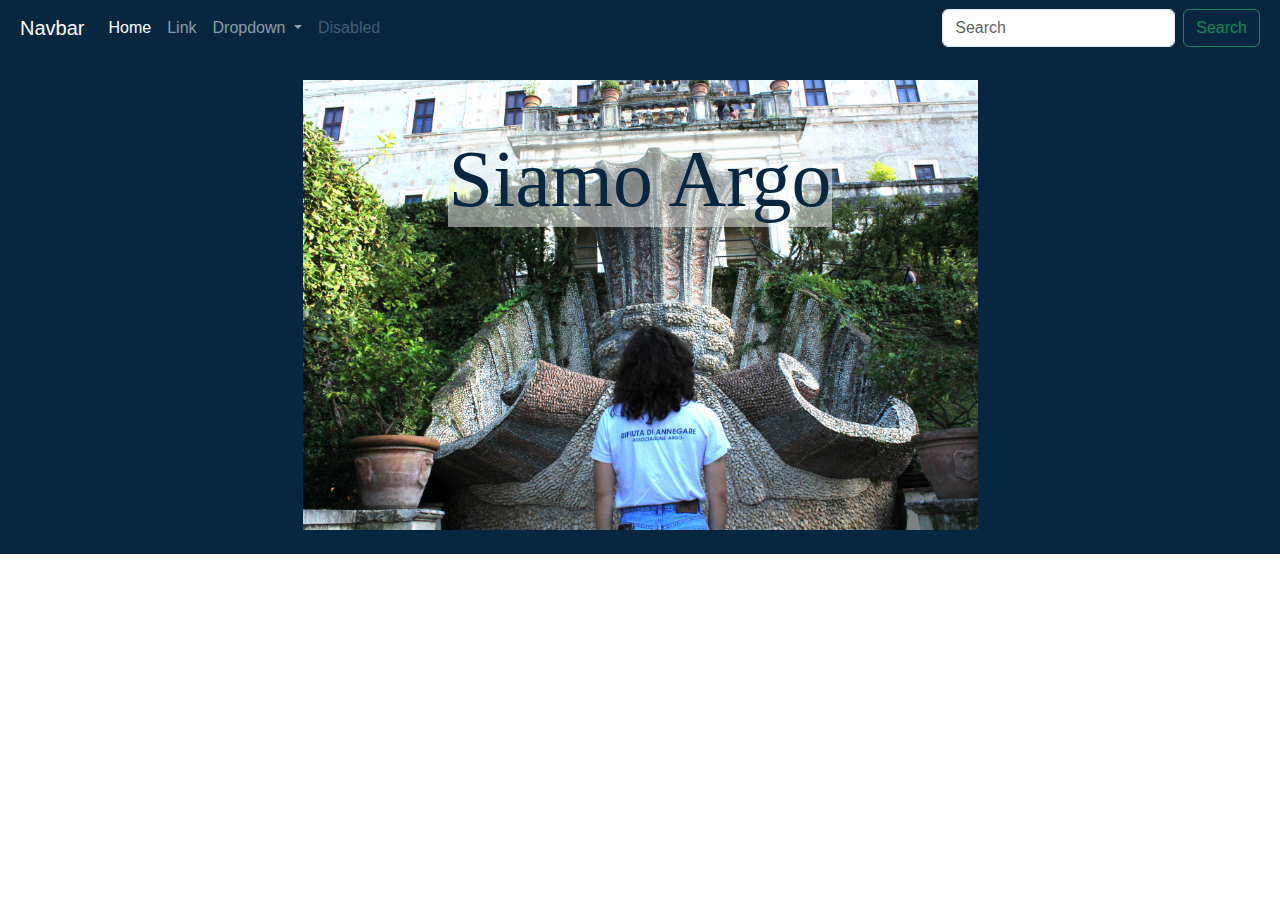
<file: Associazione Argo - home.html>
<!DOCTYPE html>
<!-- saved from url=(0032)http://127.0.0.1:5500/index.html -->
<html lang="en"><head><meta http-equiv="Content-Type" content="text/html; charset=UTF-8">
    
    <meta name="viewport" content="width=device-width, initial-scale=1.0">
    <title>Associazione Argo - home</title>
    <meta name="description" content="Pagina principale dell&#39;associazione culturale Argo">
    <meta name="keywords" content="No-profit, volontariato, sport, cultura, musei">
    <link rel="stylesheet" href="./Associazione Argo - home_files/all.min.css" integrity="sha512-K3tYB7R+ZtS8+4A6sE2h7xTtX6oQFZxwLaUZxWcGkYlwQxMzCtEK14mH3ee3tWm1ySk7dKGeP0QqF3D+v0VYKg==" crossorigin="anonymous" referrerpolicy="no-referrer">
    <link rel="stylesheet" href="./Associazione Argo - home_files/style.css">
    <link href="./Associazione Argo - home_files/bootstrap.min.css" rel="stylesheet" integrity="sha384-sRIl4kxILFvY47J16cr9ZwB07vP4J8+LH7qKQnuqkuIAvNWLzeN8tE5YBujZqJLB" crossorigin="anonymous">
    <link rel="preconnect" href="https://fonts.googleapis.com/">
    <link rel="preconnect" href="https://fonts.gstatic.com/" crossorigin="">
    <link href="./Associazione Argo - home_files/css2" rel="stylesheet">

</head>

<body>

    <header>
        <nav class="navbar navbar-expand-lg p-2 navbar-dark">
            <div class="container-fluid">
                <a class="navbar-brand" href="http://127.0.0.1:5500/index.html#">Navbar</a>
                <button class="navbar-toggler" type="button" data-bs-toggle="collapse" data-bs-target="#navbarSupportedContent" aria-controls="navbarSupportedContent" aria-expanded="false" aria-label="Toggle navigation">
                    <span class="navbar-toggler-icon"></span>
                </button>
                <div class="collapse navbar-collapse" id="navbarSupportedContent">
                    <ul class="navbar-nav me-auto mb-2 mb-lg-0">
                        <li class="nav-item">
                            <a class="nav-link active" aria-current="page" href="http://127.0.0.1:5500/index.html#">Home</a>
                        </li>
                        <li class="nav-item">
                            <a class="nav-link" href="http://127.0.0.1:5500/index.html#">Link</a>
                        </li>
                        <li class="nav-item dropdown">
                            <a class="nav-link dropdown-toggle" href="http://127.0.0.1:5500/index.html#" role="button" data-bs-toggle="dropdown" aria-expanded="false">
                                Dropdown
                            </a>
                            <ul class="dropdown-menu">
                                <li><a class="dropdown-item" href="http://127.0.0.1:5500/index.html#">Action</a></li>
                                <li><a class="dropdown-item" href="http://127.0.0.1:5500/index.html#">Another action</a></li>
                                <li>
                                    <hr class="dropdown-divider">
                                </li>
                                <li><a class="dropdown-item" href="http://127.0.0.1:5500/index.html#">Something else here</a></li>
                            </ul>
                        </li>
                        <li class="nav-item">
                            <a class="nav-link disabled" aria-disabled="true">Disabled</a>
                        </li>
                    </ul>
                    <form class="d-flex" role="search">
                        <input class="form-control me-2" type="search" placeholder="Search" aria-label="Search">
                        <button class="btn btn-outline-success" type="submit">Search</button>
                    </form>
                </div>
            </div>
        </nav>

        <div class="d-flex justify-content-center py-4 position-relative">
            <img src="./Associazione Argo - home_files/IMG_4718 (1).JPG" alt="home-image" id="home-img">
            <h1 class="position-absolute top-20 fs-md-1 fs-lg-custom bg-light bg-opacity-50 titles">Siamo Argo</h1>
        </div>
    </header>

    <main></main>
    <footer></footer>


    <script src="./Associazione Argo - home_files/bootstrap.bundle.min.js.download" integrity="sha384-FKyoEForCGlyvwx9Hj09JcYn3nv7wiPVlz7YYwJrWVcXK/BmnVDxM+D2scQbITxI" crossorigin="anonymous"></script>
<!-- Code injected by live-server -->
<script>
	// <![CDATA[  <-- For SVG support
	if ('WebSocket' in window) {
		(function () {
			function refreshCSS() {
				var sheets = [].slice.call(document.getElementsByTagName("link"));
				var head = document.getElementsByTagName("head")[0];
				for (var i = 0; i < sheets.length; ++i) {
					var elem = sheets[i];
					var parent = elem.parentElement || head;
					parent.removeChild(elem);
					var rel = elem.rel;
					if (elem.href && typeof rel != "string" || rel.length == 0 || rel.toLowerCase() == "stylesheet") {
						var url = elem.href.replace(/(&|\?)_cacheOverride=\d+/, '');
						elem.href = url + (url.indexOf('?') >= 0 ? '&' : '?') + '_cacheOverride=' + (new Date().valueOf());
					}
					parent.appendChild(elem);
				}
			}
			var protocol = window.location.protocol === 'http:' ? 'ws://' : 'wss://';
			var address = protocol + window.location.host + window.location.pathname + '/ws';
			var socket = new WebSocket(address);
			socket.onmessage = function (msg) {
				if (msg.data == 'reload') window.location.reload();
				else if (msg.data == 'refreshcss') refreshCSS();
			};
			if (sessionStorage && !sessionStorage.getItem('IsThisFirstTime_Log_From_LiveServer')) {
				console.log('Live reload enabled.');
				sessionStorage.setItem('IsThisFirstTime_Log_From_LiveServer', true);
			}
		})();
	}
	else {
		console.error('Upgrade your browser. This Browser is NOT supported WebSocket for Live-Reloading.');
	}
	// ]]>
</script>


</body></html>
</file>
<file: Associazione Argo - home_files/style.css>
* {
    box-sizing: border-box;
    margin: 0;
    padding: 0;
    font-family: sans-serif;
}

:root {
    --main-color: rgb(7, 39, 65)
}

header {
    background-color: var(--main-color)
}

#home-img {
    max-height: 450px;
}

.titles {
    font-family: "Neuton", serif;
}

.fs-lg-custom {
    font-size: 5rem;
}

div h1 {
    top: 15%;
    color: var(--main-color)
}
</file>
